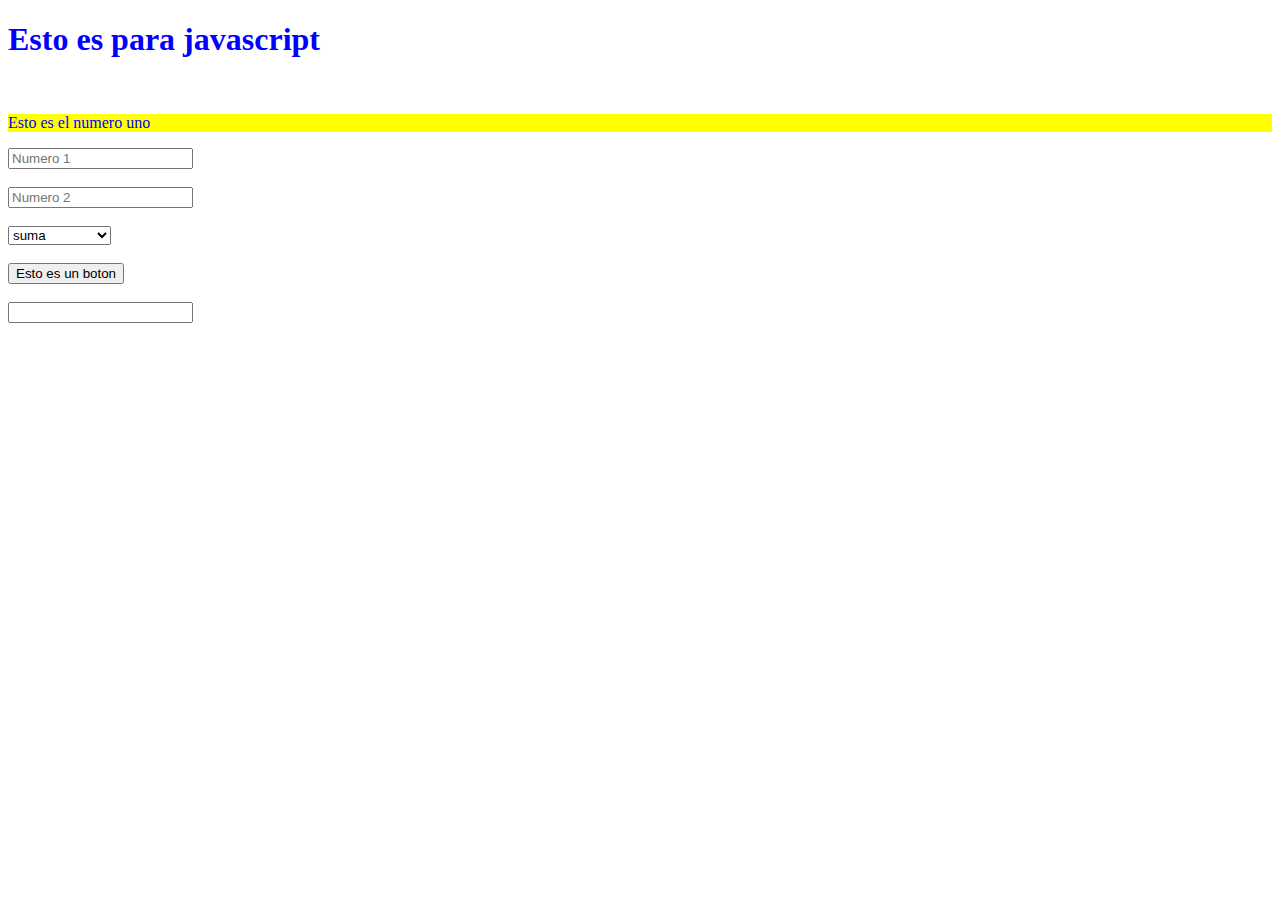
<file: index.html>
<!DOCTYPE html>
<html>
<head>
	<title>Javascript</title>
	<style type="text/css">
		
		.colorTexto{
			color: blue;
		}

		.colorFondo{
			background-color: yellow;
		}

	</style>
</head>
<body>
	<h1 class="colorTexto" >Esto es para javascript</h1>
	<br>
		<p class="colorTexto colorFondo">Esto es el numero uno</p>
		<input placeholder="Numero 1" type="text" name="numero1" id="numero1" maxlength="6">
		<br>
		<br>
		<input placeholder="Numero 2" type="text" name="numero2" id="numero2" maxlength="6">
		<br>
		<br>
		<select id="operacion">
			<option value="suma" >suma</option>
			<option value="resta" >resta</option>
			<option value="multiplicacion" >multiplicacion</option>
			<option value="division" >division</option>
		</select>
		<br>
		<br>
		<button onclick="validar()" >Esto es un boton</button>
		<br>
		<br>
		<input type="text" id="resultText">
	<script type="text/javascript">

		function validar() {
			var numero = document.getElementById('numero1').value;
			var numero2 = document.getElementById('numero2').value;

			if (isNaN(numero) || isNaN(numero2)) {
				alert('Por favor pon solo numeros en los input');
			}else{
				calculadora(numero, numero2);
			}
		}
		
		function calculadora(x, y) {

			var numero = parseInt(x);
			var numero2 = parseInt(y);

			var operacion = document.getElementById('operacion').value;

			var resultado = 0;

			if ( operacion == 'multiplicacion' ) {
				resultado = numero*numero2;
			}else if( operacion == 'division' ){
				resultado = numero/numero2;
			}else if( operacion == 'suma' ){
				resultado = numero+numero2;
			}else if( operacion == 'resta' ){
				resultado = numero-numero2;
			}

			console.log('Es es el resultado de la '+operacion+': '+resultado);
			document.getElementById('resultText').value = 'Es es el resultado de la '+operacion+': '+resultado;

		}
			

	</script>
</body>
</html>
</file>
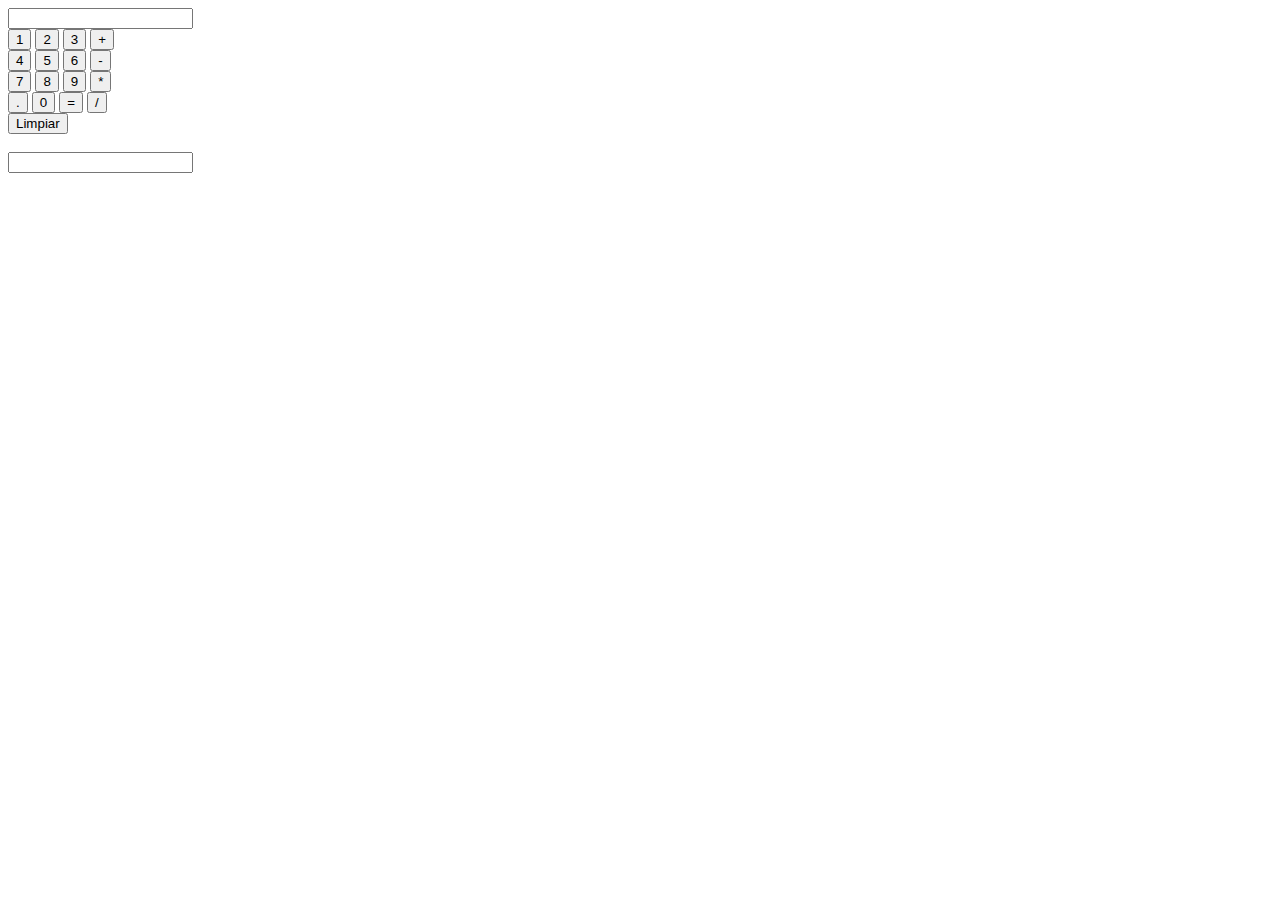
<file: calculadoraGrafica.html>
<!DOCTYPE html>
<html>
<head>
	<title>Calculadora</title>
</head>
<body>
	<input type="text" name="calculo" id="calculo">
	<br>
	<button onclick="concatena('1')">1</button>
	<button onclick="concatena('2')">2</button>
	<button onclick="concatena('3')">3</button>
	<button onclick="concatena('+')">+</button>
	<br>
	<button onclick="concatena('4')">4</button>
	<button onclick="concatena('5')">5</button>
	<button onclick="concatena('6')">6</button>
	<button onclick="concatena('-')">-</button>
	<br>
	<button onclick="concatena('7')">7</button>
	<button onclick="concatena('8')">8</button>
	<button onclick="concatena('9')">9</button>
	<button onclick="concatena('*')">*</button>
	<br>
	<button onclick="concatena('.')">.</button>
	<button onclick="concatena('0')">0</button>
	<button onclick="calcula()">=</button>
	<button onclick="concatena('/')">/</button>
	<br>
	<button onclick="limpia()">Limpiar</button>
	<br>
	<br>
	<input type="text" name="resul" id="resul">

	<script type="text/javascript" src="calculadora.js"></script>

</body>
</html>
</file>
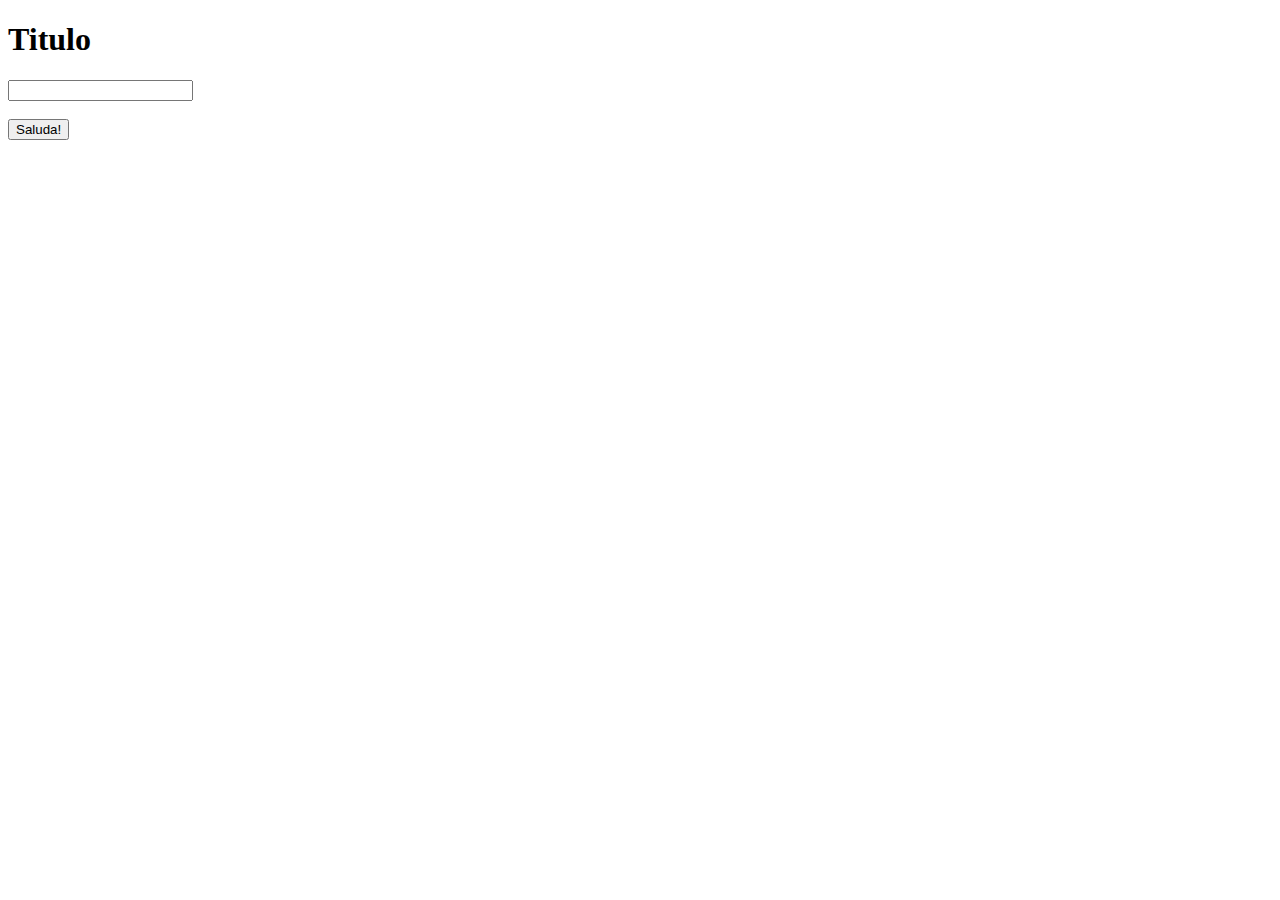
<file: index2.html>
<!DOCTYPE html>
<html>
<head>
	<title>Javascript2</title>
</head>
<body>
	<h1 id="titulo">Titulo</h1>
	<input type="text" name="nombre" id="nombre">
	<br>
	<br>
	<button onclick="validar()">Saluda!</button>

	<script type="text/javascript">
		
		function validar() {
			
			var nombre = document.getElementById('nombre').value;

			if ( nombre.length <= 0 || nombre == '' || !isNaN(nombre)) {
				console.log('No escribiste nada o no es valido');
			}else{
				console.log('Esto es valido');
			}

		}

	</script>

</body>
</html>
</file>
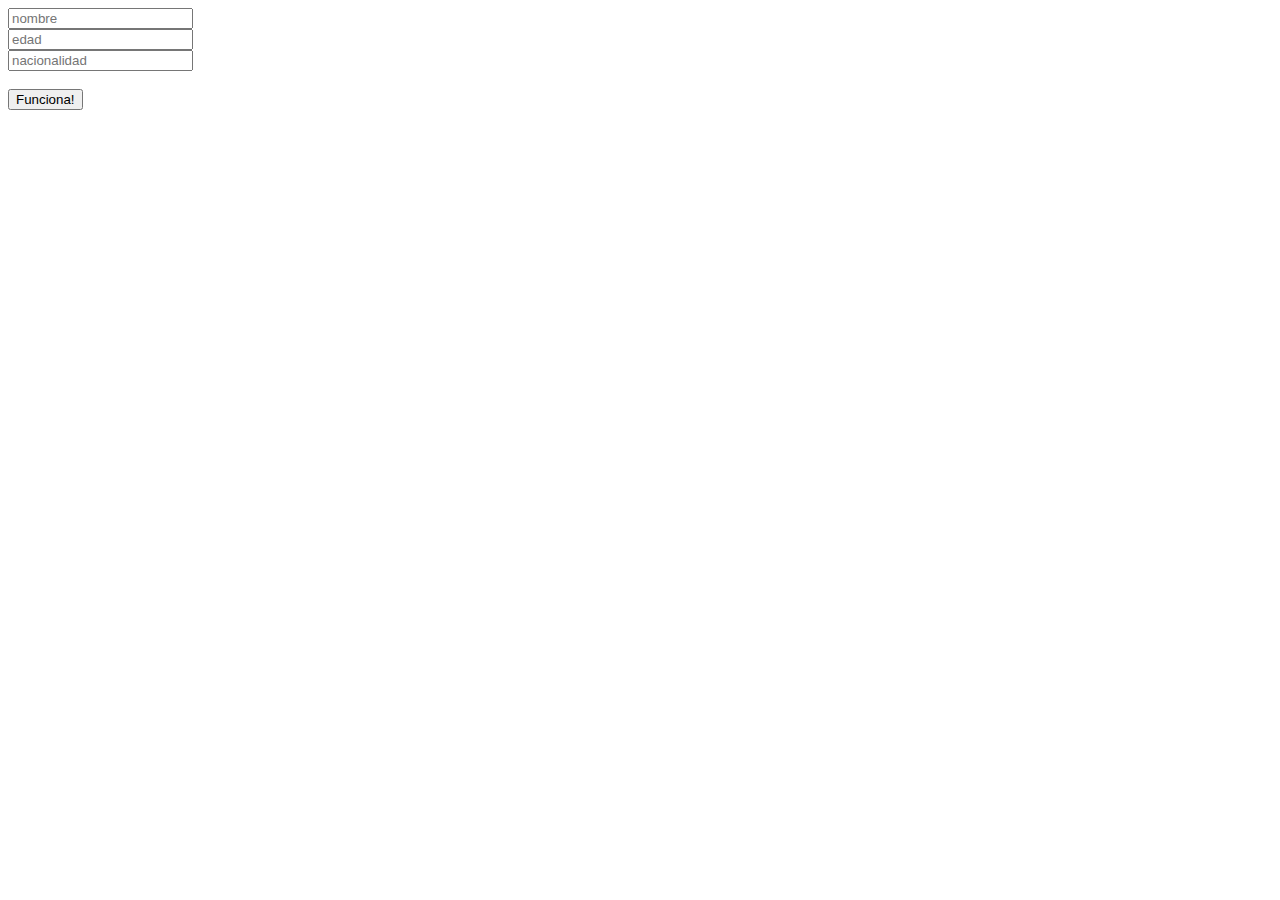
<file: index3.html>
<!DOCTYPE html>
<html>
<head>
	<title>Javascript3</title>
</head>
<body>
	<input placeholder="nombre" type="text" name="nombre" id="nombre">
	<br>
	<input placeholder="edad" type="number" name="edad" id="edad">
	<br>
	<input placeholder="nacionalidad" type="text" name="nacionalidad" id="nacionalidad">
	<br>
	<br>
	<button onclick="aniade()">Funciona!</button>

	<script type="text/javascript">
		
		var obj = [
					{
						nombre: 'Diego',
						edad: 20,
						nacionalidad: 'MX',
						arreglo: [0,9,'2']
					},
					{
						nombre: 'Fulano',
						edad: 18,
						nacionalidad: 'US',
						arreglo: [true,9,'2']
					},
					{
						nombre: 'Mengano',
						edad: 22,
						nacionalidad: 'MX/US',
						arreglo: [0,8,'hola']
					}
				  ];

		function aniade() {

			var objAux = {

				nombre: document.getElementById('nombre').value,
				edad: document.getElementById('edad').value,
				nacionalidad: document.getElementById('nacionalidad').value

			}

			obj.push(objAux);

			despliega();

		}

		function despliega() {

			for (var i = 0; i < obj.length; i++) {
			
				console.log(obj[i].nombre);
				console.log(obj[i].edad);
				console.log(obj[i].nacionalidad);

			}

		}

	</script>

</body>
</html>
</file>
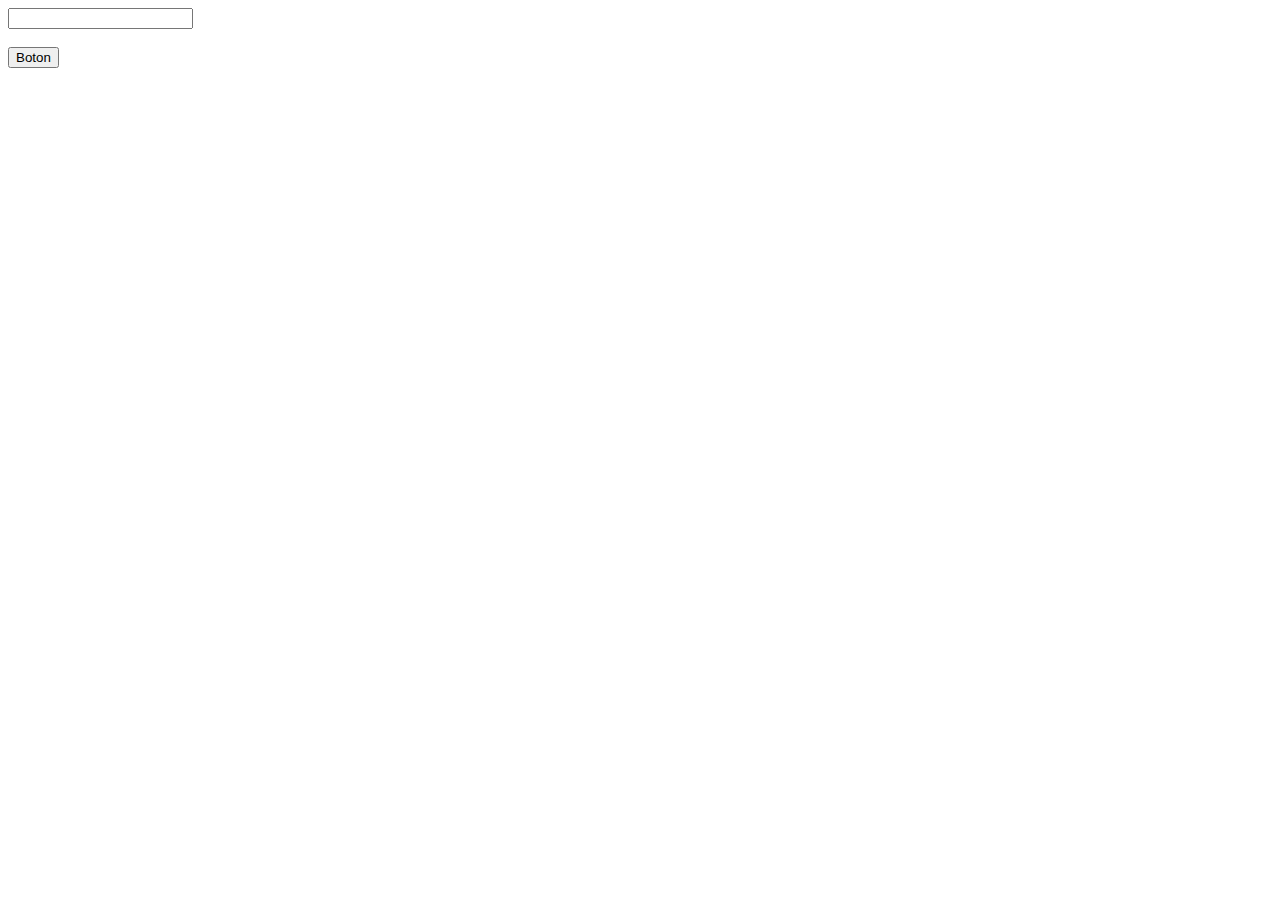
<file: index4.html>
<!DOCTYPE html>
<html>
<head>
	<title>Javascript4</title>
</head>
<body>

	<form action="otro.html" onsubmit="return valida()">
		<!-- <input type="text" onkeypress="return valida2(event)" name="nombre" id="nombre"> -->
		<input type="text" name="nombre" id="nombre">
		<br>
		<br>
		<button type="submit">Boton</button>
	</form>

	<script type="text/javascript">
	
	var abecedario = 'qwertyuioplkjhgfdsazxcvbnm ';
		
	function valida() {
		
		var dato = document.getElementById('nombre').value;

		for (indice in dato) {
			if (abecedario.indexOf(dato[indice]) == -1) {
				alert('Es invalido');
				return false;
			}
		}

	}

	function valida2(e) {
		if (abecedario.indexOf(e.key) == -1) {
			return false;
		}
	}

	</script>

</body>
</html>
</file>
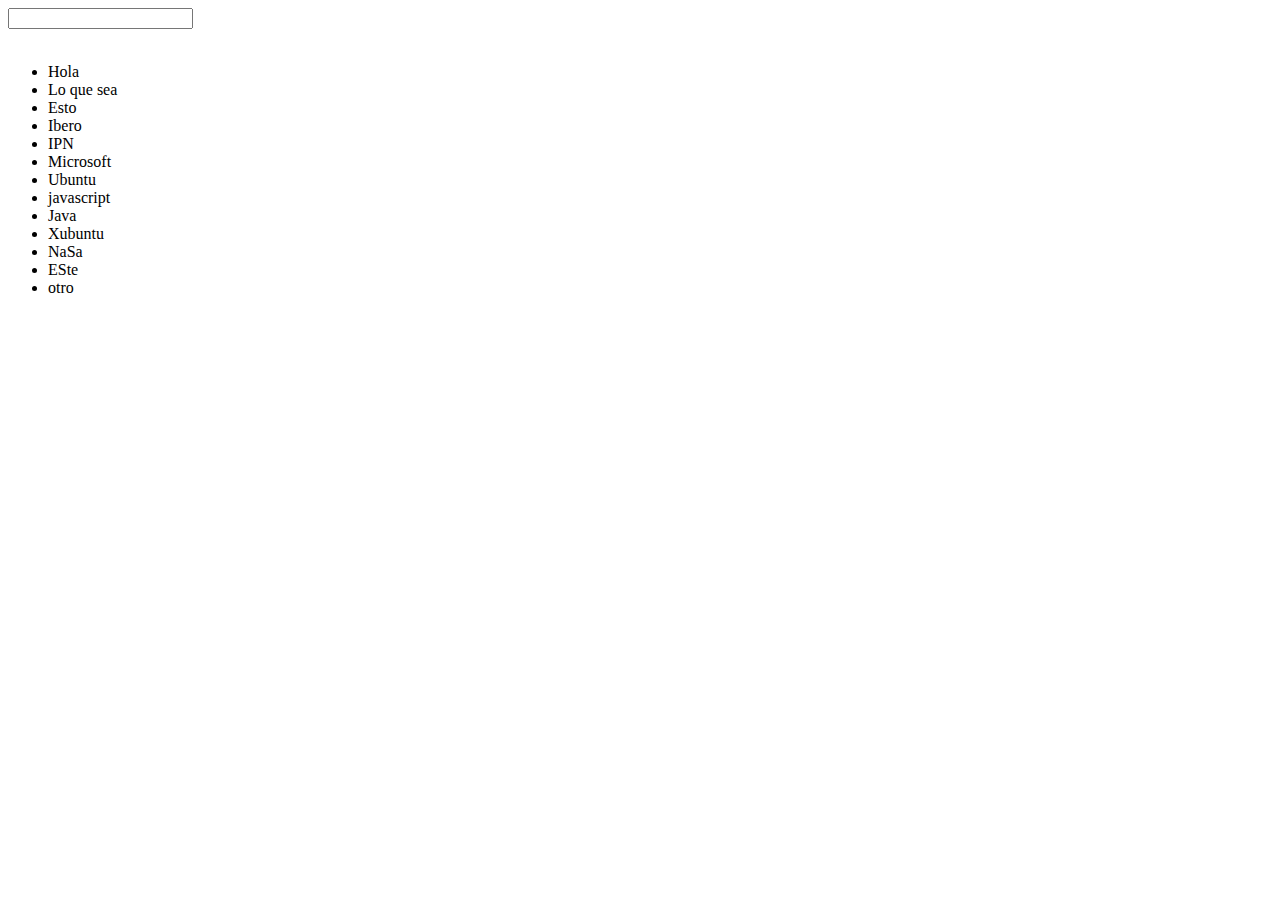
<file: index5.html>
<!DOCTYPE html>
<html>
<head>
	<title>Javscript5</title>
</head>
<body>

	<input type="text" onkeyup="busca()" name="busqueda" id="busqueda">
	<br>
	<br>
	<ul id="lista">
	</ul>

	<script type="text/javascript">
		
	var informacion = [

		'Hola',
		'Lo que sea',
		'Esto',
		'Ibero',
		'IPN',
		'Microsoft',
		'Ubuntu',
		'javascript',
		'Java',
		'Xubuntu',
		'NaSa',
		'ESte',
		'otro'
	];

	carga();

	function carga() {
		for(indice in informacion){
			var nombre = informacion[indice];
			var nodo = document.createElement('LI');
			/*nodo == <li></li>*/
			var textoNodo = document.createTextNode(nombre);
			nodo.appendChild(textoNodo);
			/*nodo == <li>Este</li>*/
			document.getElementById('lista').appendChild(nodo);
		}
	}	

	function busca() {

		document.getElementById('lista').innerHTML = "";

		var palabra = document.getElementById('busqueda').value;
		console.log(palabra)
		var tam = palabra.length;

		console.log(tam)

		if (tam == 0) {
			carga();
		}

		for(indice in informacion){
			var nombre = informacion[indice];
			var string = nombre.substring(0, tam);

			if (tam <= nombre.length && tam != 0 && nombre.length != 0) {
				if (palabra.toLowerCase() == string.toLowerCase()) {

					var nodo = document.createElement('LI');
					var textoNodo = document.createTextNode(nombre);
					nodo.appendChild(textoNodo);
					document.getElementById('lista').appendChild(nodo);

				}
			}
		}
	}


	</script>

</body>
</html>
</file>
